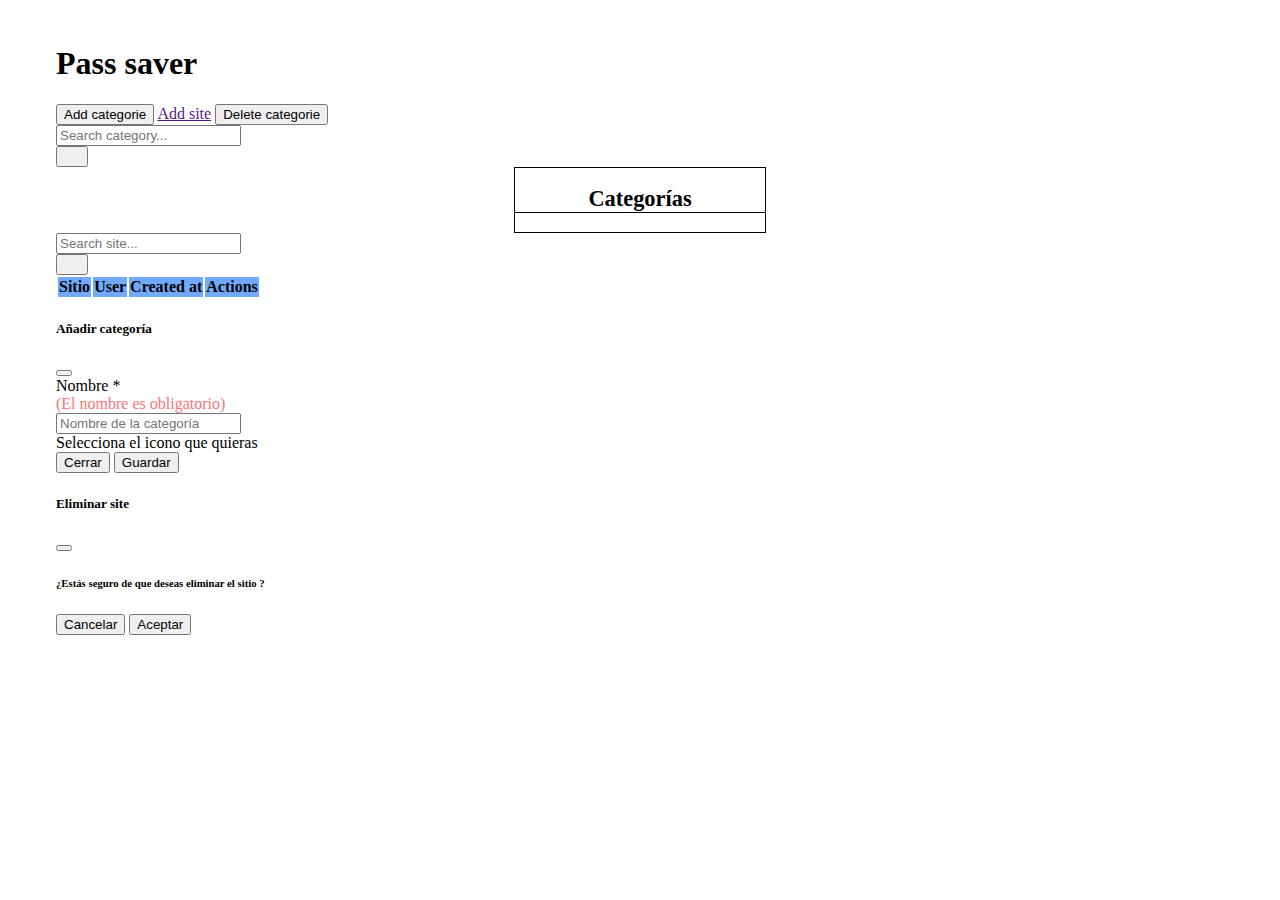
<file: www/index.html>
<!DOCTYPE html>
<html lang="en">
<head>
  <meta charset="UTF-8">
  <meta http-equiv="X-UA-Compatible" content="IE=edge">
  <meta name="viewport" content="width=device-width, initial-scale=1.0">
  <title>Document</title>
  <link href="https://cdn.jsdelivr.net/npm/bootstrap@5.0.2/dist/css/bootstrap.min.css" rel="stylesheet" integrity="sha384-EVSTQN3/azprG1Anm3QDgpJLIm9Nao0Yz1ztcQTwFspd3yD65VohhpuuCOmLASjC" crossorigin="anonymous">
  <link rel="stylesheet" href="./styles/style.css">
  <link rel="stylesheet" href="https://cdnjs.cloudflare.com/ajax/libs/font-awesome/6.2.1/css/all.min.css" integrity="sha512-MV7K8+y+gLIBoVD59lQIYicR65iaqukzvf/nwasF0nqhPay5w/9lJmVM2hMDcnK1OnMGCdVK+iQrJ7lzPJQd1w==" crossorigin="anonymous" referrerpolicy="no-referrer" />
  <script src="./js/apiCalls.js"></script>
  <script src="./js/loadData.js"></script>
  <script src="./js/addCategory.js"></script>
  <script src="./js/deleteSite.js"></script>
</head>
<body>
  <div class="container-fluid">
    <header>
      <h1>Pass saver</h1>
    </header>
    <section>
      <div class="row mt-4">
        <div class="col-md-4 text-center">
          <button class="btn btn-primary" data-bs-toggle="modal" data-bs-target="#addCategory">Add categorie</button>
          <a id="addSite" class="btn btn-secondary d-none" href="">Add site</a>
          <button class="btn btn-danger d-none" id="eliminarCategoriaButton">Delete categorie</button>

          <!--CATEGORY SEARCH BAR-->
          <div class="input-group justify-content-center mt-4">
            <div class="form-outline">
              <input type="search" id="searchCategory" class="form-control" placeholder="Search category..."/>
            </div>
            <button class="btn btn-primary" onclick="searchCategory()">
              <i class="fa-solid fa-magnifying-glass"></i>
            </button>
          </div>

          <div class="categorias mt-4">
            <h2>Categorías</h2>
            <ul></ul>
          </div>
        </div>

        <div class="table-responsive col-md-8 mt-5">
            <!--SITE SEARCH BAR-->
            <div class="input-group justify-content-center mt-3">
              <div class="form-outline w-50">
                <input type="search" id="searchSite" class="form-control" placeholder="Search site..."/>
              </div>
              <button class="btn btn-primary" id="buttonSite">
                <i class="fa-solid fa-magnifying-glass"></i>
              </button>
            </div>

            <table class="table table-striped table-hover mt-3">
              <thead>
                <tr>
                  <th>Sitio</th>
                  <th>User</th>
                  <th>Created at</th>
                  <th>Actions</th>
                </tr>
              </thead>
              <tbody>         
              </tbody>
            </table>
        </div>
      </div>
            <!-- Modal -->
            <div class="modal fade" id="addCategory" data-bs-backdrop="static" tabindex="-1" aria-labelledby="exampleModalLabel" aria-hidden="true">
              <div class="modal-dialog modal-dialog-centered">
                <div class="modal-content">
                  <div class="modal-header">
                    <h5 class="modal-title" id="modalTittle">Añadir categoría</h5>
                    <button type="button" class="btn-close" data-bs-dismiss="modal" onclick="checkOk()" aria-label="Close"></button>
                  </div>
                  <div class="modal-body">
                    <form>
                      <div class="form-group">
                        <label for="categoryName">Nombre *</label>
                        <p class="small d-none">(El nombre es obligatorio)</p>
                        <input type="text" class="form-control" 
                        id="categoryName" aria-describedby="categoryName" 
                        placeholder="Nombre de la categoría" onblur="checkCategory()" required>
                      </div>
                      <div class="form-group mt-3 iconosCategoria">
                        <label class="d-block mb-3">Selecciona el icono que quieras</label>
                        <i class="fa-solid fa-star fa-xl" onclick="clickCategoryIcon('fa-star fa-xl')"></i>
                        <i class="fa-solid fa-jedi fa-xl" onclick="clickCategoryIcon('fa-jedi fa-xl')"></i>
                        <i class="fa-solid fa-signal fa-xl" onclick="clickCategoryIcon('fa-signal fa-xl')"></i>
                        <i class="fa-solid fa-chess-rook fa-xl" onclick="clickCategoryIcon('fa-chess-rook fa-xl')"></i>
                        <i class="fa-solid fa-xmark fa-xl m-4" onclick="removeSelectIcon()"></i>
                      </div>
                    </form>
                  </div>
                  <div class="modal-footer">
                    <button type="button" class="btn btn-secondary" data-bs-dismiss="modal" onclick="checkOk()">Cerrar</button>
                    <button type="submit" class="btn btn-primary" onclick="saveCategory()">Guardar</button>
                  </div>
                </div>
              </div>
            </div>

               <!-- Delete modal -->
            <div class="modal fade" id="deleteModal" data-bs-backdrop="static" tabindex="-1" aria-labelledby="exampleModalLabel" aria-hidden="true">
              <div class="modal-dialog modal-dialog-centered">
                <div class="modal-content">
                  <div class="modal-header">
                    <h5 class="modal-title" id="modalTittleDelete">Eliminar site</h5>
                    <button type="button" class="btn-close" data-bs-dismiss="modal" aria-label="Close"></button>
                  </div>
                  <div class="modal-body">
                    <h6>¿Estás seguro de que deseas eliminar el sitio <span id="nameOfSite"></span>?</h6>
                  </div>
                  <div class="modal-footer">
                    <button type="button" class="btn btn-secondary" data-bs-dismiss="modal">Cancelar</button>
                    <button type="submit" class="btn btn-danger" id="acceptDeleteModal" data-bs-dismiss="modal">Aceptar</button>
                  </div>
                </div>
              </div>
            </div>
    </section>
    <script src="https://cdn.jsdelivr.net/npm/bootstrap@5.0.0-beta3/dist/js/bootstrap.min.js" integrity="sha384-j0CNLUeiqtyaRmlzUHCPZ+Gy5fQu0dQ6eZ/xAww941Ai1SxSY+0EQqNXNE6DZiVc" crossorigin="anonymous"></script>
</body>
</html>
</file>
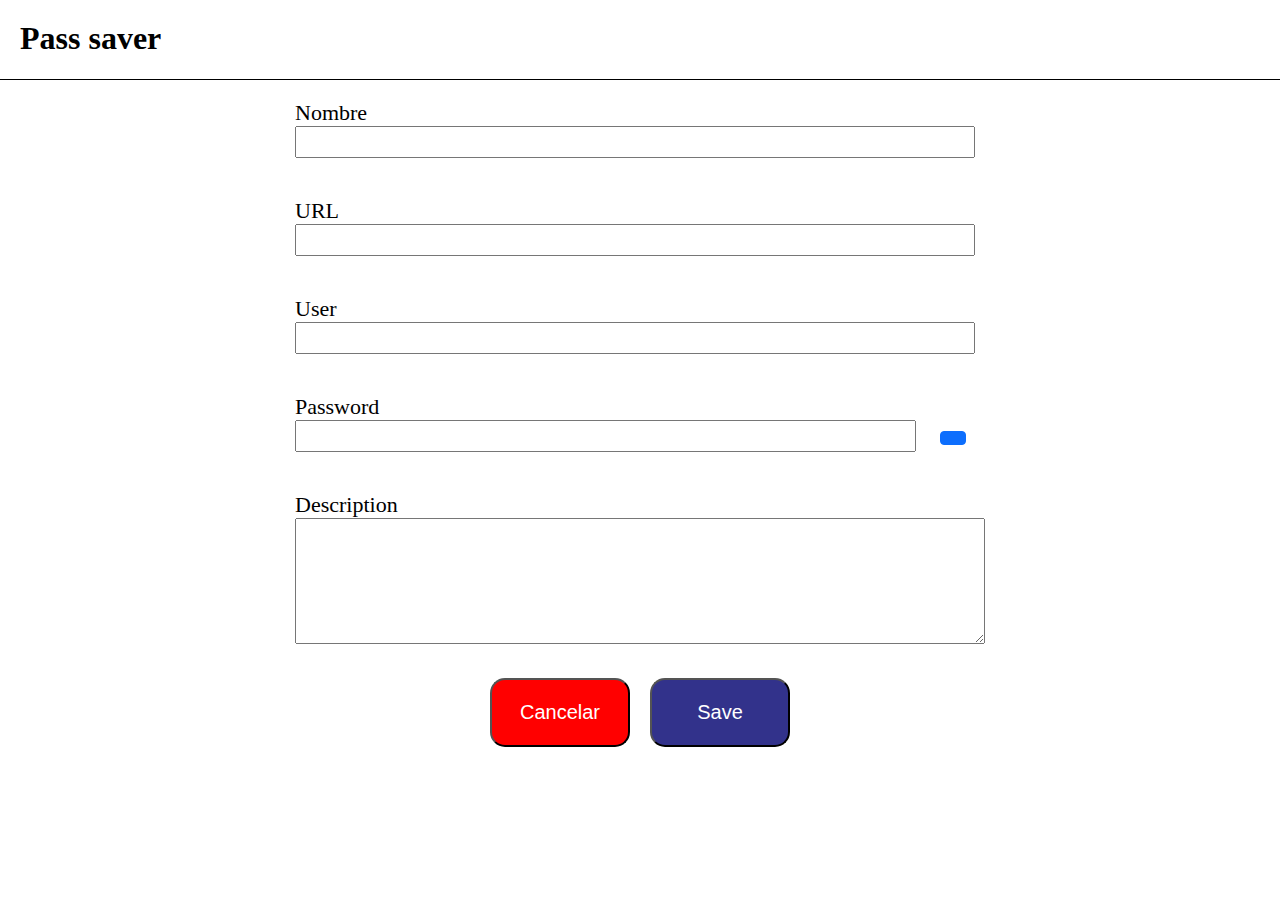
<file: www/addSite.html>
<!DOCTYPE html>
<html lang="en">
<head>
    <meta charset="UTF-8">
    <meta http-equiv="X-UA-Compatible" content="IE=edge">
    <meta name="viewport" content="width=device-width, initial-scale=1.0">
    <title>Document</title>
    <link rel="stylesheet" href="./styles/addSite.css">
    <link rel="stylesheet" href="https://cdnjs.cloudflare.com/ajax/libs/font-awesome/6.2.1/css/all.min.css" integrity="sha512-MV7K8+y+gLIBoVD59lQIYicR65iaqukzvf/nwasF0nqhPay5w/9lJmVM2hMDcnK1OnMGCdVK+iQrJ7lzPJQd1w==" crossorigin="anonymous" referrerpolicy="no-referrer" />
    <script src="./js/apiCalls.js"></script>
    <script src="./js/addSite.js"></script>
</head>
<body>
    <header>
        <h1>Pass saver</h1>
    </header> 
    <section>
        <form id="formulario">
            <div class="question">
                <label for="name">Nombre</label>
                <p class="small d-none input-name">(El campo nombre es obligatorio)</p>
                <input type="text" id="name" name="name" onblur="showError('name')">
            </div>
            <div class="question">
                <label for="url">URL</label>
                <p class="small d-none input-url">(El campo url es obligatorio)</p>
                <input type="text" id="url" name="url" onblur="showError('url')">
            </div>
            <div class="question">
                <label for="user">User</label>
                <p class="small d-none input-user">(El campo user es obligatorio)</p>
                <input type="text" id="user" name="user" onblur="showError('user')">
            </div>
            <div class="question">
                <label for="password">Password</label>
                <p class="small d-none input-password">(El campo password es obligatorio)</p>
                <input type="text" id="password" name="password" class="password" 
                onblur="showError('password')">
                <span class="btnGenPass" onclick="passwordGenerator()"><i class="fa-solid fa-key"></i></span>
            </div>
            <div class="question">
                <label for="description">Description</label>
                <p class="small d-none input-description">(El campo description es obligatorio)</p>
                <textarea name="description" id="description" 
                    cols="30" rows="8"></textarea>
            </div>
        </form>
        <div class="divBtn">
            <button class="cancelar" onclick="goToIndex()">
                <p>Cancelar</p>
            </button>
            <button class="save" onclick="checkForm()">
                <p>Save</p>
            </button>
    </section>
</body>
</html>
</file>
<file: www/styles/style.css>
:root {
    --primary_color: #70a9ff;
    --border_color: rgb(146, 146, 146);
    --error_color: rgb(249, 117, 117);
}

/**{
    box-sizing: border-box;
}

body{
    margin: 0;
    padding: 0;
}

header{
    width: 100%;
    height: 80px;
}
h1{
    margin: 0;
}

section{
    width: 100%;
    display: flex;
    flex-wrap: wrap;
}

section .botones{
    width: 100%;
    height: 60px;
}
section .categorias{
    width: 30%;
    border: 1px solid black;
}
section .sites{
    width: 70%;
    height: 300px;
    border: 1px solid black;
}

*/
body{
    padding: 1rem 3rem;
}

.selected-category{
    background-color: var(--primary_color);
}

.categorias{
    border: 1px solid black;
    max-width: 250px;
    margin: auto;
    text-align: left;
}

.categorias h2{
    text-align: center;
    border-bottom: 1px solid black;
    font-size: 1.4rem;
}

ul{
    padding: 0;
}

li{
    list-style: none;
    cursor: pointer;
    width: 100%;
    padding-left: 1rem;
}

li:hover{
    background-color: var(--primary_color);
    transition-duration: .5s;
}

thead{
    background-color: var(--primary_color);
}

.small{
    color: var(--error_color);
    margin: 0;
    padding: 0;
}

.errorColor{
    color: var(--error_color);
}

i{
    margin: 0 .5rem;
    color: black
}

i:hover{
    cursor: pointer;
}

.fa-xmark{
    color: gray;
}

.fa-trash-can:hover, .fa-xmark:hover{
    color: red;
    transition-duration: .3s;
}

.fa-magnifying-glass{
    color: white;
}

.iconosCategoria i:hover:not(.fa-xmark){
    color: #0d6efd;
    transition-duration: .3s;
}

.selected-icon{
    color: #0d6efd;
}
</file>
<file: www/styles/addSite.css>
:root {
    --primary_color: rgb(50, 50, 139);
    --border_color: rgb(146, 146, 146);
    --error_color: rgb(249, 117, 117);
}

*{
    box-sizing: border-box;
}

body{
    margin: 0;
    padding: 0;
}

header{
    width: 100%;
    height: 80px;
    padding: 20px;
    border-bottom: 1px solid black;
}
h1{
    margin: 0;
}

section{
    width: 100%;
    max-width: 770px;
    margin: auto;
}

section .question{
    width: 100%;
    padding: 20px 40px;
    justify-content: center;
}
section .question label{
    font-size: 22px;
    font-style: bold;
    display: block;

}

section .question input:not(input[id='password']){
    width: calc(100% - 10px);
    font-size: 18px;
    display: block;
    height: 2rem;
    padding: .7rem .5rem;
}
section .question input.password{
    margin-right: 20px;
}
section .question textarea{
    width: 100%;
}

section .divBtn {
    width: 100%;
    display: flex;
    justify-content: center;
    padding: 10px;
}

section .divBtn button:hover{
    cursor: pointer;
}

section .divBtn .cancelar{
    background-color: red;
    color: white;
    width: 140px;
    border-radius: 15px;
    font-size: 20px;
    margin: 0 10px;
}
section .divBtn .save{
    background-color: var(--primary_color);
    color: white;
    width: 140px;
    height: 69px;
    border-radius: 15px;
    font-size: 20px;
    margin: 0 10px;
}

.btnGenPass{
    display: inline-block;
    font-weight: 400;
    line-height: 1.5;
    color: #212529;
    text-align: center;
    text-decoration: none;
    vertical-align: middle;
    cursor: pointer;
    -webkit-user-select: none;
    -moz-user-select: none;
    user-select: none;
    background-color: transparent;
    border: 1px solid transparent;
    padding: 0.375rem 0.75rem;
    font-size: 1rem;
    border-radius: 0.25rem;
    transition: color .15s ease-in-out,background-color .15s ease-in-out,border-color .15s ease-in-out,box-shadow .15s ease-in-out;
    color: #fff;
    background-color: #0d6efd;
    border-color: #0d6efd;
}

.btnGenPass:hover{
    cursor: pointer;
    background-color: var(--primary_color);
    transition-duration: .5s;
}

.small{
    color: var(--error_color);
    margin: 0 0 .3rem 0;
    padding: 0;
}

.errorColor{
    color: var(--error_color);
}

.d-none{
    display: none;
}

input[id="password"]{
    width: calc(90%);
    font-size: 18px;
    display: inline;
    height: 2rem;
    padding: .7rem .5rem;
}
</file>
